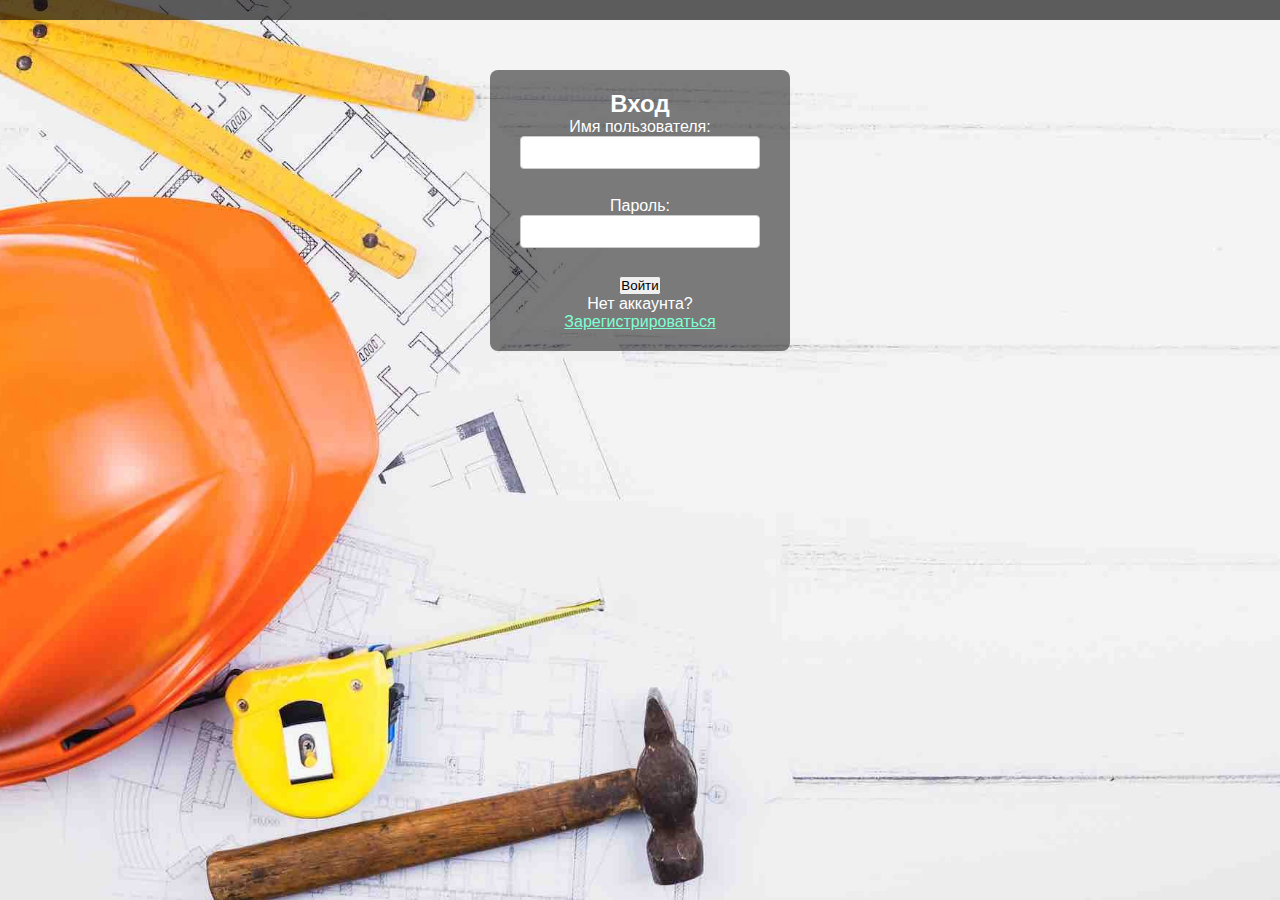
<file: index1.html>
<!DOCTYPE html>
<html lang="en">
<head>

</body>
</html>
    
<script>
  // Сохранение данных в локальное хранилище на первой странице
  localStorage.setItem('sharedData', 'Это общие данные');
</script>


<body>
<style>

body {
    font-family: Arial, sans-serif;
    margin: 0;
    padding: 0;
    background-image: url("./gl.jpg");
    background-size: cover; /* Масштабируем изображение для заполнения всего экрана */
  background-position: center; /* Выравниваем изображение по центру */
  background-repeat: no-repeat; /* Запрещаем повторение фонового изображения */
  height: 100vh; /* Высота равная 100% высоте окна браузера */
}

#loginForm, #registrationForm {
  text-align: center;
  margin-top: 50px;
}

.container {
  display: flex;
  flex-direction: column;
  align-items: center;
  justify-content: center;
  height: 100vh;
}


.header {
  display: flex;
  justify-content: center;
  align-items: center;
  height: 100vh;
  margin: 0;
  font-family: Arial, sans-serif;
  background-color: #f2f2f2; /* Цвет фона страницы */
}

#loginForm, #registrationForm {
  text-align: center;
  width: 300px;
  padding: 20px;
  border-radius: 8px;
  background-color: rgba(0, 0, 0, 0.5); /* Черная прозрачная заливка */
  color: white; /* Цвет текста */
}

input[type="text"],
input[type="password"] {
  width: calc(100% - 20px);
  padding: 8px;
  margin-bottom: 10px;
  border: 1px solid #ccc;
  border-radius: 4px;
  color: black; /* Цвет текста в полях ввода */
}

a {
  color: aquamarine; /* Цвет текста ссылок */
}
nav ul {
  list-style-type: none;
  margin: 0;
  padding: 0;
  display: flex;
  flex-direction: row-reverse; /* Расположение справа налево */
}

nav ul li {
  margin: 0 10px;
}

nav ul li a {
  text-decoration: none;
  color: rgb(19, 230, 160);
  border: 1px solid #ccc; /* Обводка */
  padding: 8px 12px;
  border-radius: 5px;
}

nav ul li a:hover {
  background-color: #1a0707; /* Изменение цвета при наведении */
}

.language {
  display: flex;
}

header {
  background-color: #0100019f;
          color: #420d0d;
          padding: 10px;
          text-align: center;
        }





</style>

<title>Login Page</title>
<link rel="stylesheet" type="text/css" href="style.css">
</head>
<header>
<nav>
  
</nav>
</header>
<body>
  <center>
  <!-- Форма регистрации -->
  <div id="registrationForm" style="display: none;">
    <h2>Регистрация</h2>
    <label for="regUsername">Имя пользователя:</label>
    <input type="text" id="regUsername" required><br><br>
    <label for="regPassword">Пароль:</label>
    <input type="password" id="regPassword" required><br><br>
    <button onclick="register()">Зарегистрироваться</button>
    <p>Уже есть аккаунт? <a href="index.html" onclick="toggleForms()">Войдите</a></p>
  </div>

  <!-- Форма входа -->
  <div id="loginForm">
    <h2>Вход</h2>
    <label for="loginUsername">Имя пользователя:</label>
    <input type="text" id="loginUsername" required><br><br>
    <label for="loginPassword">Пароль:</label>
    <input type="password" id="loginPassword" required><br><br>
    <button onclick="login()">Войти</button>
    <p>Нет аккаунта? <a href="#" onclick="toggleForms()">Зарегистрироваться</a></p>
  </div>

  <script src="script1.js"></script>
  </center>
  <script src="./script1.js"></script>


<body>

</body>

</html>
</file>
<file: style.css>
* {
  margin: 0;
  padding: 0;
  box-sizing: border-box;
  font-family: "Poppins", sans-serif;
}

:root {
  --body-color: #e4e9f7;
  --sidebar-color: #fff;
  --primary-color: #103a79;
  --primary-color-light: #f6f5ff;
  --toggle-color: #ddd;
  --text-color: #707070;

  
  --tran-03: all 0.2s ease;
  --tran-03: all 0.3s ease;
  --tran-04: all 0.3s ease;
  --tran-05: all 0.3s ease;
}

body {
  min-height: 100vh;
  background-color: var(--body-color);
  transition: var(--tran-05);
}

::selection {
  background-color: var(--primary-color);
  color: #fff;
}

body.dark {
  --body-color: #18191a;
  --sidebar-color: #242526;
  --primary-color: #3a3b3c;
  --primary-color-light: #3a3b3c;
  --toggle-color: #fff;
  --text-color: #ccc;
}


.sidebar {
  position: fixed;
  top: 0;
  left: 0;
  height: 100%;
  width: 250px;
  padding: 10px 14px;
  background: var(--sidebar-color);
  transition: var(--tran-05);
  z-index: 100;
}
.sidebar.close {
  width: 88px;
}


.sidebar li {
  height: 50px;
  list-style: none;
  display: flex;
  align-items: center;
  margin-top: 10px;
}

.sidebar header .image,
.sidebar .icon {
  min-width: 60px;
  border-radius: 6px;
}

.sidebar .icon {
  min-width: 60px;
  border-radius: 6px;
  height: 100%;
  display: flex;
  align-items: center;
  justify-content: center;
  font-size: 20px;
}

.sidebar .text,
.sidebar .icon {
  color: var(--text-color);
  transition: var(--tran-03);
}

.sidebar .text {
  font-size: 17px;
  font-weight: 500;
  white-space: nowrap;
  opacity: 1;
}
.sidebar.close .text {
  opacity: 0;
}


.sidebar header {
  position: relative;
}

.sidebar header .image-text {
  display: flex;
  align-items: center;
}
.sidebar header .logo-text {
  display: flex;
  flex-direction: column;
}
header .image-text .name {
  margin-top: 2px;
  font-size: 18px;
  font-weight: 600;
}

header .image-text .profession {
  font-size: 16px;
  margin-top: -2px;
  display: block;
}

.sidebar header .image {
  display: flex;
  align-items: center;
  justify-content: center;
}

.sidebar header .image img {
  width: 40px;
  border-radius: 6px;
}

.sidebar header .toggle {
  position: absolute;
  top: 50%;
  right: -25px;
  transform: translateY(-50%) rotate(180deg);
  height: 25px;
  width: 25px;
  background-color: var(--primary-color);
  color: var(--sidebar-color);
  border-radius: 50%;
  display: flex;
  align-items: center;
  justify-content: center;
  font-size: 22px;
  cursor: pointer;
  transition: var(--tran-05);
}

body.dark .sidebar header .toggle {
  color: var(--text-color);
}

.sidebar.close .toggle {
  transform: translateY(-50%) rotate(0deg);
}

.sidebar .menu {
  margin-top: 40px;
}

.sidebar li.search-box {
  border-radius: 6px;
  background-color: var(--primary-color-light);
  cursor: pointer;
  transition: var(--tran-05);
}

.sidebar li.search-box input {
  height: 100%;
  width: 100%;
  outline: none;
  border: none;
  background-color: var(--primary-color-light);
  color: var(--text-color);
  border-radius: 6px;
  font-size: 17px;
  font-weight: 500;
  transition: var(--tran-05);
}
.sidebar li a {
  list-style: none;
  height: 100%;
  background-color: transparent;
  display: flex;
  align-items: center;
  height: 100%;
  width: 100%;
  border-radius: 6px;
  text-decoration: none;
  transition: var(--tran-03);
}

.sidebar li a:hover {
  background-color: var(--primary-color);
}
.sidebar li a:hover .icon,
.sidebar li a:hover .text {
  color: var(--sidebar-color);
}
body.dark .sidebar li a:hover .icon,
body.dark .sidebar li a:hover .text {
  color: var(--text-color);
}

.sidebar .menu-bar {
  height: calc(100% - 55px);
  display: flex;
  flex-direction: column;
  justify-content: space-between;
  overflow-y: scroll;
}
.menu-bar::-webkit-scrollbar {
  display: none;
}
.sidebar .menu-bar .mode {
  border-radius: 6px;
  background-color: var(--primary-color-light);
  position: relative;
  transition: var(--tran-05);
}

.menu-bar .mode .sun-moon {
  height: 50px;
  width: 60px;
}

.mode .sun-moon i {
  position: absolute;
}
.mode .sun-moon i.sun {
  opacity: 0;
}
body.dark .mode .sun-moon i.sun {
  opacity: 1;
}
body.dark .mode .sun-moon i.moon {
  opacity: 0;
}

.menu-bar .bottom-content .toggle-switch {
  position: absolute;
  right: 0;
  height: 100%;
  min-width: 60px;
  display: flex;
  align-items: center;
  justify-content: center;
  border-radius: 6px;
  cursor: pointer;
}
.toggle-switch .switch {
  position: relative;
  height: 22px;
  width: 40px;
  border-radius: 25px;
  background-color: var(--toggle-color);
  transition: var(--tran-05);
}

.switch::before {
  content: "";
  position: absolute;
  height: 15px;
  width: 15px;
  border-radius: 50%;
  top: 50%;
  left: 5px;
  transform: translateY(-50%);
  background-color: var(--sidebar-color);
  transition: var(--tran-04);
}

body.dark .switch::before {
  left: 20px;
}

.home {
  position: absolute;
  top: 0;
  top: 0;
  left: 250px;
  height: 100vh;
  width: calc(100% - 250px);
  background-color: var(--body-color);
  transition: var(--tran-05);
}
.home .text {
  font-size: 30px;
  font-weight: 500;
  color: var(--text-color);
  padding: 12px 60px;
}

.sidebar.close ~ .home {
  left: 78px;
  height: 100vh;
  width: calc(100% - 78px);
}
body.dark .home .text {
  color: var(--text-color);
}
</file>
